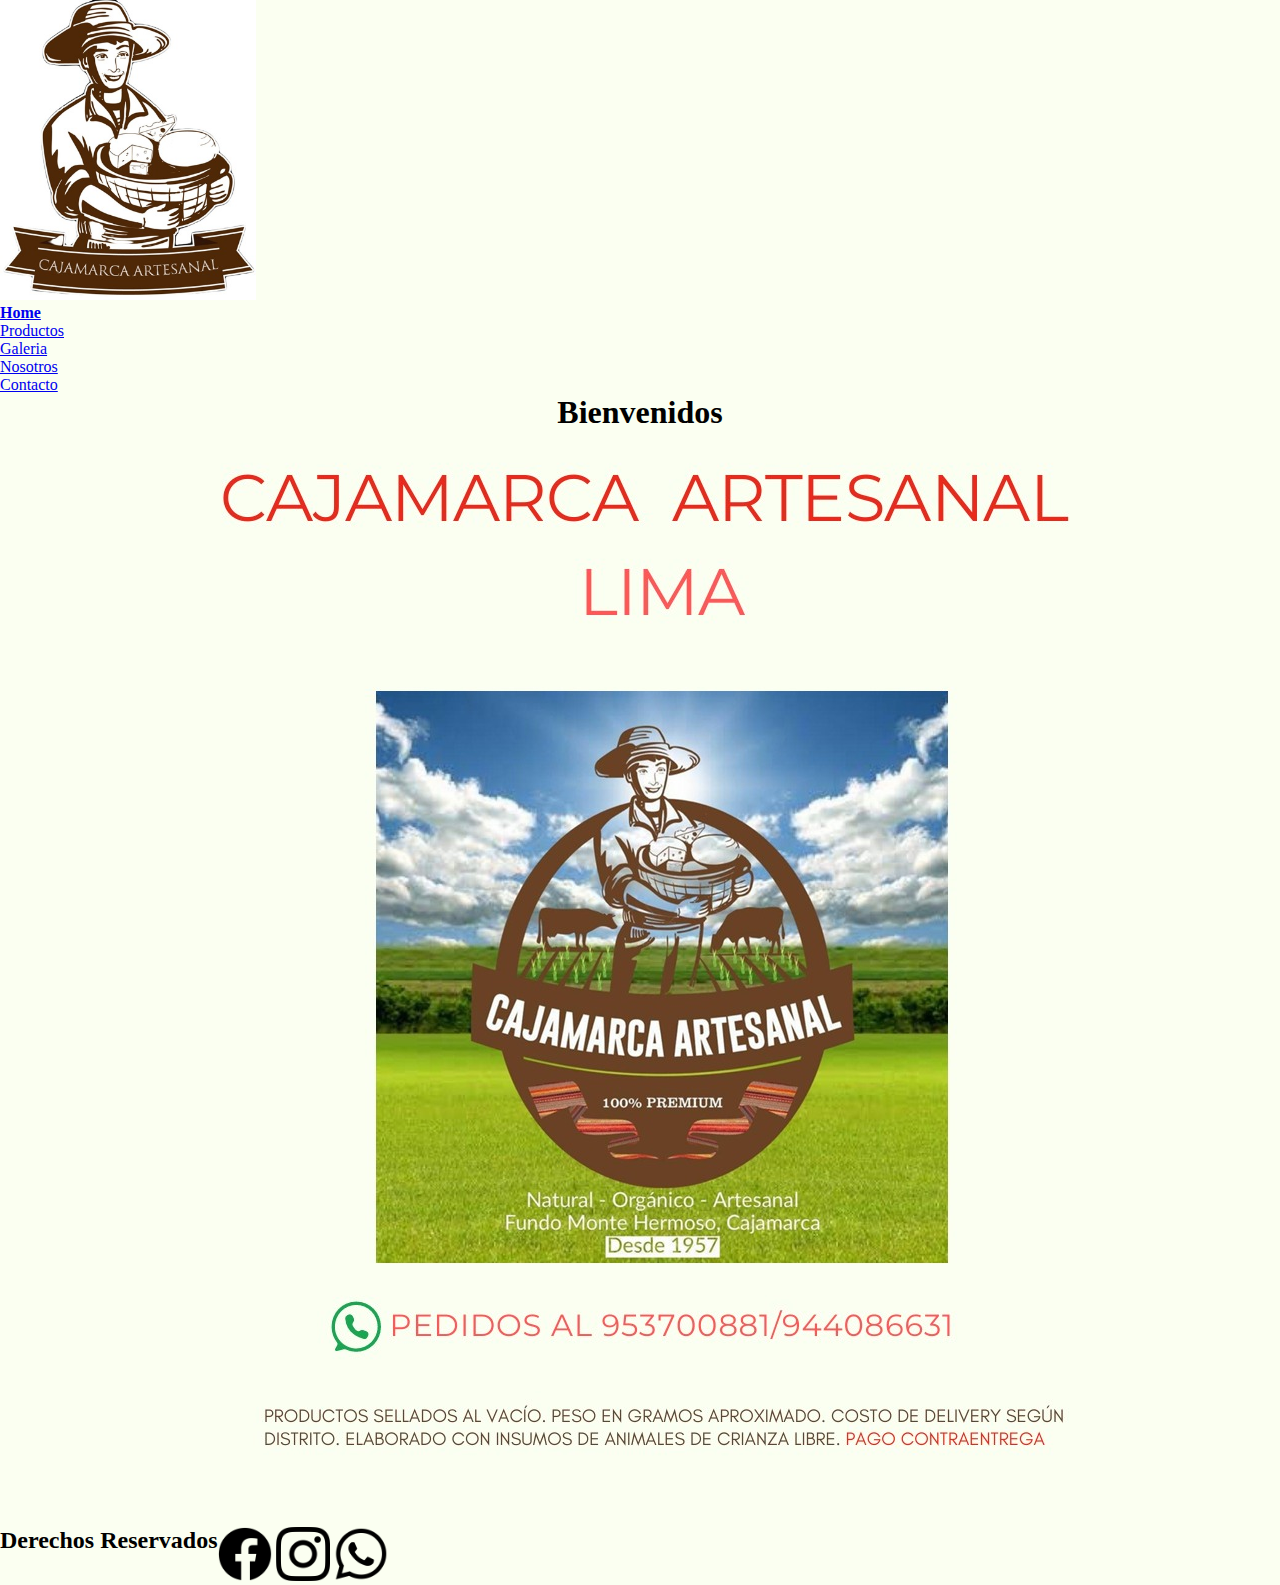
<file: index.html>
<!DOCTYPE html>
<html lang="es">
<head>
    <meta charset="UTF-8">
    <meta name="viewport" content="width=device-width, initial-scale=1.0">
    <title>Cajamarca Artesanal - Home</title>
    <link rel="stylesheet" href="./styles/main_estilos.css"/>
    <link rel="stylesheet" href="./styles/index_estilos.css"/>
</head>
<body>
    <header>
        <a href="./index.html">
            <img class="logo" src="./img/Logo.jpeg" alt="Logo"/>
        </a>
        <nav>
            <ul>
                <li class="activo">
                    <a href="./index.html" >Home</a>
                </li>                    
                <li>
                    <a href="./pages/productos.html" >Productos</a>
                </li>                    
                <li>
                    <a href="./pages/galeria.html" >Galeria</a>
                </li>
                <li>
                    <a href="./pages/quienes_somos.html" >Nosotros</a>
                </li>
                <li>
                    <a href="./pages/contacto.html" >Contacto</a>
                </li>
            </ul>
        </nav>
    </header>
    <main>
        <h1>Bienvenidos</h1>
        <section>            
            <img class="carrusel" src="./img/imghome.jpeg" alt="foto principal" />
        </section>
    </main>
    <footer>
        <div>
            <h2>Derechos Reservados</h2>
        </div>
        <div>
            <a><img class="iconos" src="./img/facebookicon.png" alt="Facebook" /></a>
            <a><img class="iconos" src="./img/instagramicon.png" alt="Instagram" /></a>
            <a><img class="iconos" src="./img/whatsappicon.png" alt="Whatsapp" /></a>
        </div>
    </footer>
</body>
</html>
</file>
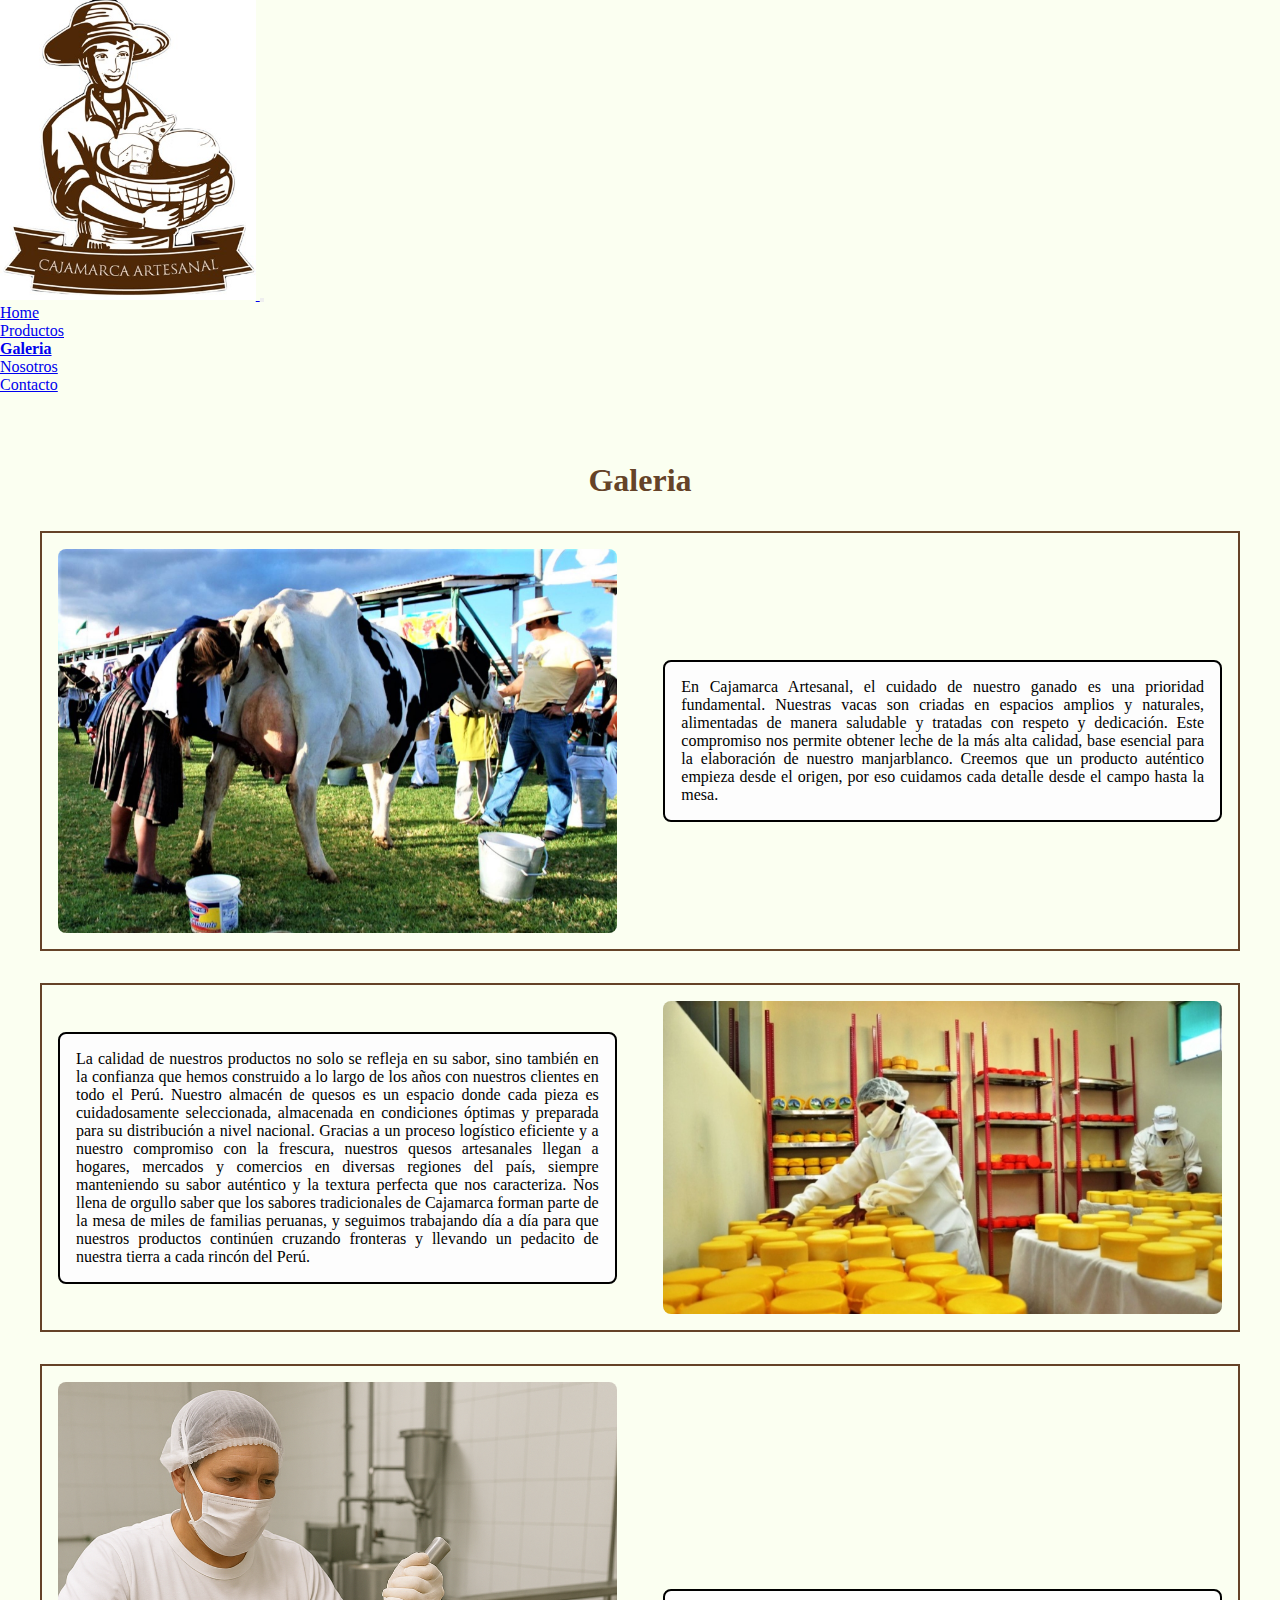
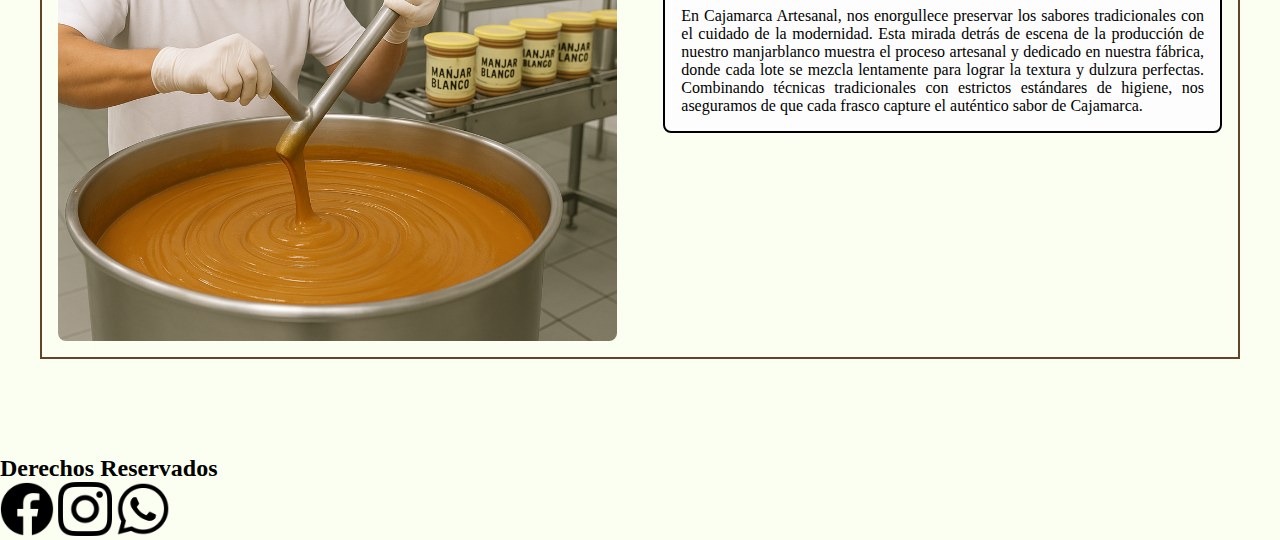
<file: pages/galeria.html>
<!DOCTYPE html>
<html lang="es">

<head>
    <meta charset="UTF-8">
    <meta name="viewport" content="width=device-width, initial-scale=1.0">
    <title>Cajamarca Artesanal - Galeria</title>
    <link href="https://cdn.jsdelivr.net/npm/bootstrap@5.3.6/dist/css/bootstrap.min.css" rel="stylesheet"
        integrity="sha384-4Q6Gf2aSP4eDXB8Miphtr37CMZZQ5oXLH2yaXMJ2w8e2ZtHTl7GptT4jmndRuHDT" crossorigin="anonymous">
    <link rel="stylesheet" href="../styles/styles.css"/>
</head>

<body>
    <header>
        <nav class="navbar navbar-expand-lg">
            <div class="container-fluid">
                <a href="../index.html">
                    <img class="logo navbar-brand img-fluid" src="../img/Logo.jpeg" alt="Logo" />
                </a>
                <button class="navbar-toggler" type="button" data-bs-toggle="collapse"
                    data-bs-target="#navbarSupportedContent" aria-controls="navbarSupportedContent"
                    aria-expanded="false" aria-label="Toggle navigation">
                    <span class="navbar-toggler-icon"></span>
                </button>
                <div class="collapse navbar-collapse" id="navbarSupportedContent">
                    <ul class="navbar-nav mx-auto mb-2 mb-lg-0">
                        <li class="nav-item">
                            <a class="nav-link" href="../index.html">Home</a>
                        </li>
                        <li class="nav-item">
                            <a class="nav-link" href="./productos.html">Productos</a>
                        </li>
                        <li class="nav-item">
                            <a class="nav-link active activo" href="./galeria.html">Galeria</a>
                        </li>
                        <li class="nav-item">
                            <a class="nav-link" href="./quienes_somos.html">Nosotros</a>
                        </li>
                        <li class="nav-item">
                            <a class="nav-link" aria-current="page" href="./contacto.html">Contacto</a>
                        </li>
                    </ul>
                </div>
            </div>
        </nav>
    </header>


    <main id="maing">
        <h1 class="text-center my-4">Galeria</h1>
        <div class="galeria-container">
        <section>
            <img  class="imagen" src="../img/vacalechera.jpg" alt="vaca" />
            <article>
                <p class="parrafo">En Cajamarca Artesanal, el cuidado de nuestro ganado es una prioridad fundamental. Nuestras vacas son criadas en espacios amplios y naturales, alimentadas de manera saludable y tratadas con respeto y dedicación. Este compromiso nos permite obtener leche de la más alta calidad, base esencial para la elaboración de nuestro manjarblanco. Creemos que un producto auténtico empieza desde el origen, por eso cuidamos cada detalle desde el campo hasta la mesa.</p>
            </article>
        </section>

        <section>
            <article>
                <p class="parrafo">La calidad de nuestros productos no solo se refleja en su sabor, sino también en la confianza que hemos construido a lo largo de los años con nuestros clientes en todo el Perú. Nuestro almacén de quesos es un espacio donde cada pieza es cuidadosamente seleccionada, almacenada en condiciones óptimas y preparada para su distribución a nivel nacional. Gracias a un proceso logístico eficiente y a nuestro compromiso con la frescura, nuestros quesos artesanales llegan a hogares, mercados y comercios en diversas regiones del país, siempre manteniendo su sabor auténtico y la textura perfecta que nos caracteriza. Nos llena de orgullo saber que los sabores tradicionales de Cajamarca forman parte de la mesa de miles de familias peruanas, y seguimos trabajando día a día para que nuestros productos continúen cruzando fronteras y llevando un pedacito de nuestra tierra a cada rincón del Perú.</p>
            </article>
            <img class="imagen" src="../img/almacenquesos.jpg" alt="quesos" />
        </section>

        <section>
            <img class="imagen" src="../img/manjarblanco.png" alt="manjarblanco" />
            <article>
                <p class="parrafo">En Cajamarca Artesanal, nos enorgullece preservar los sabores tradicionales con el cuidado de la modernidad. Esta mirada detrás de escena de la producción de nuestro manjarblanco muestra el proceso artesanal y dedicado en nuestra fábrica, donde cada lote se mezcla lentamente para lograr la textura y dulzura perfectas. Combinando técnicas tradicionales con estrictos estándares de higiene, nos aseguramos de que cada frasco capture el auténtico sabor de Cajamarca.</p>
            </article>
        </section>
        </div>
    </main>

    <footer class="py-3">
        <div class="container">
            <div class="row align-items-center">
                <div class="col-md-6 text-center text-md-start">
                    <h2 class="h5 mb-3 mb-md-0">Derechos Reservados</h2>
                </div>
                <div class="col-md-6 text-center text-md-end">
                    <a href="https://www.facebook.com/CajamarcaArtesanal" target="_blank"><img class="iconos me-2"
                            src="../img/facebookicon.png" alt="Facebook" /></a>
                    <a href="https://www.instagram.com/cajamarca_artesanal/" target="_blank"><img class="iconos me-2"
                            src="../img/instagramicon.png" alt="Instagram" /></a>
                    <a href="https://wa.me/51953700881" target="_blank"><img class="iconos" src="../img/whatsappicon.png"
                            alt="Whatsapp" /></a>
                </div>
            </div>
        </div>
    </footer>

    <script src="https://cdn.jsdelivr.net/npm/bootstrap@5.3.6/dist/js/bootstrap.bundle.min.js"
        integrity="sha384-j1CDi7MgGQ12Z7Qab0qlWQ/Qqz24Gc6BM0thvEMVjHnfYGF0rmFCozFSxQBxwHKO"
        crossorigin="anonymous"></script>
</body>

</html>
</file>
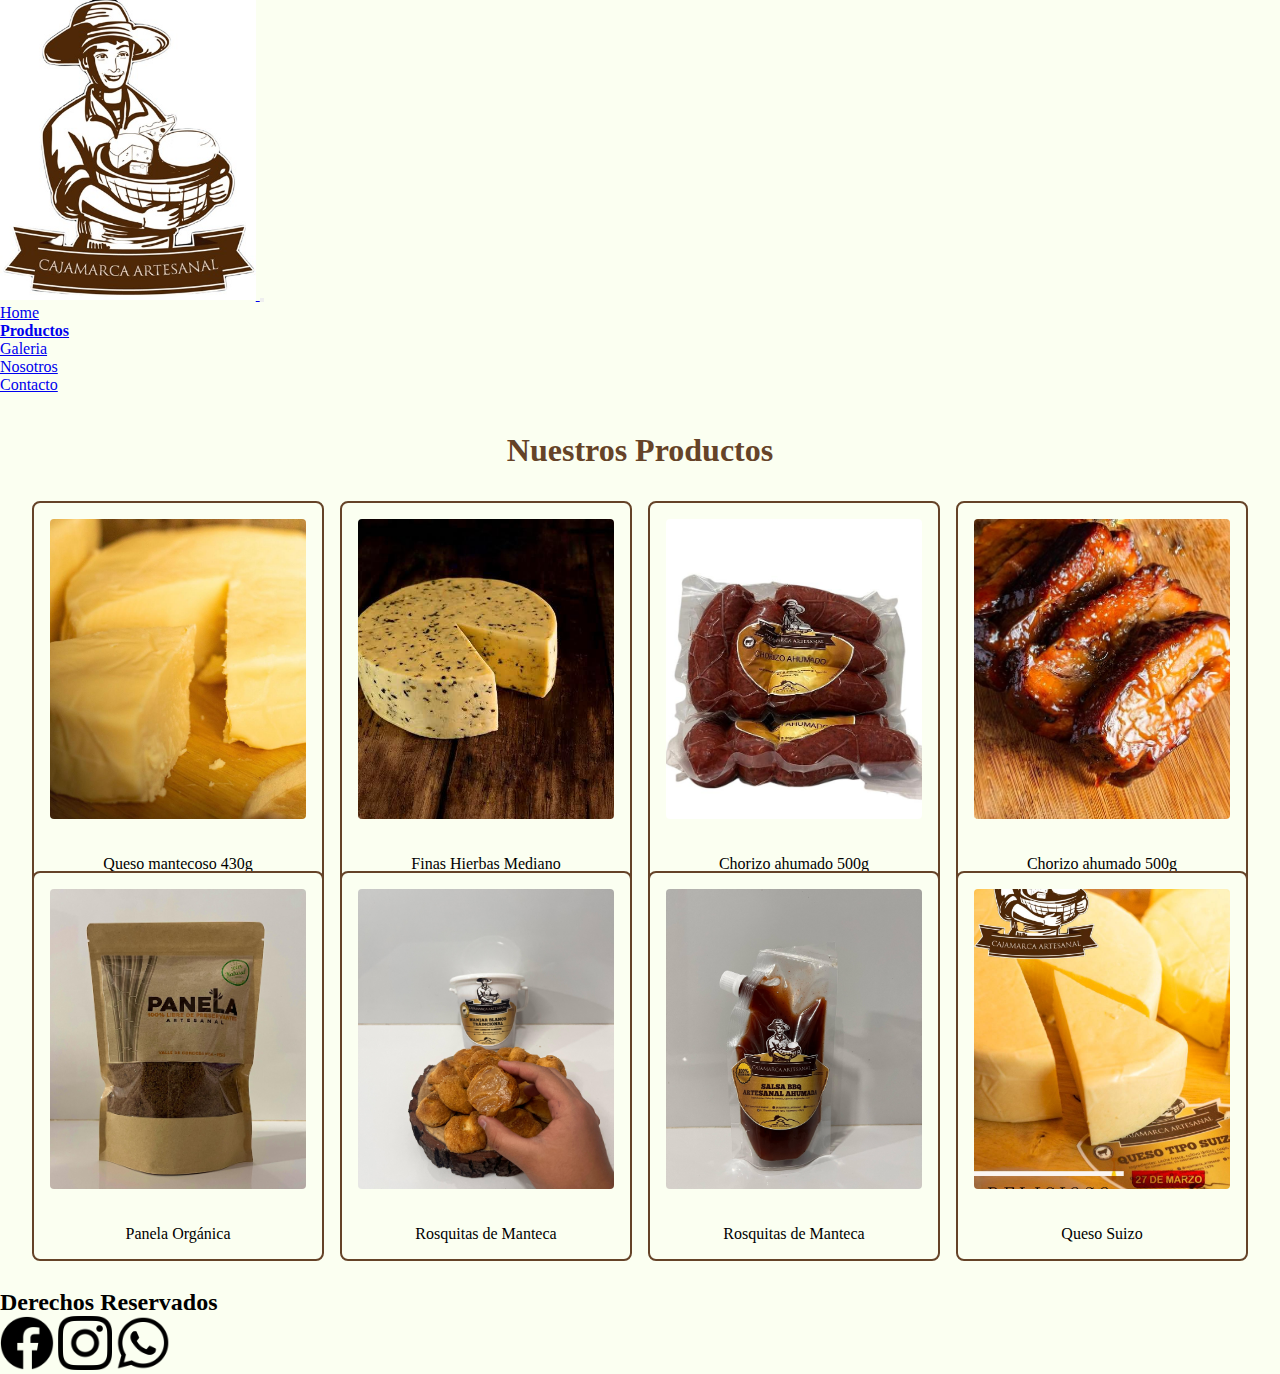
<file: pages/productos.html>
<!DOCTYPE html>
<html lang="es">
<head>
    <meta charset="UTF-8">
    <meta name="viewport" content="width=device-width, initial-scale=1.0">
    <title>Cajamarca Artesanal - Productos</title>
    <link href="https://cdn.jsdelivr.net/npm/bootstrap@5.3.6/dist/css/bootstrap.min.css" rel="stylesheet" integrity="sha384-4Q6Gf2aSP4eDXB8Miphtr37CMZZQ5oXLH2yaXMJ2w8e2ZtHTl7GptT4jmndRuHDT" crossorigin="anonymous">
    <link rel="stylesheet" href="../styles/styles.css"/>
</head>
<body>
    <header>
        <nav class="navbar navbar-expand-lg">
            <div class="container-fluid">
                <a href="../index.html">
                    <img class="logo navbar-brand img-fluid" src="../img/Logo.jpeg" alt="Logo" />
                </a>
                <button class="navbar-toggler" type="button" data-bs-toggle="collapse"
                    data-bs-target="#navbarSupportedContent" aria-controls="navbarSupportedContent"
                    aria-expanded="false" aria-label="Toggle navigation">
                    <span class="navbar-toggler-icon"></span>
                </button>
                <div class="collapse navbar-collapse" id="navbarSupportedContent">
                    <ul class="navbar-nav mx-auto mb-2 mb-lg-0">
                        <li class="nav-item">
                            <a class="nav-link" href="../index.html">Home</a>
                        </li>
                        <li class="nav-item">
                            <a class="nav-link active activo" aria-current="page" href="./productos.html">Productos</a>
                        </li>
                        <li class="nav-item">
                            <a class="nav-link" href="./galeria.html">Galeria</a>
                        </li>
                        <li class="nav-item">
                            <a class="nav-link" href="./quienes_somos.html">Nosotros</a>
                        </li>
                        <li class="nav-item">
                            <a class="nav-link" href="./contacto.html">Contacto</a>
                        </li>
                    </ul>
                </div>
            </div>
        </nav>
    </header>

    <main>
        <h1 class="text-center my-4">Nuestros Productos</h1>
        <section id="sectionp">
            <figure>
                <img class="producto-img" src="../img/queso.jpeg" alt="Queso" />
                <figcaption>Queso mantecoso 430g</figcaption>
            </figure>
            <figure>
                <img class="producto-img" src="../img/quesofinashierbas.jpeg" alt="Queso Finas hierbas" />
                <figcaption>Finas Hierbas Mediano</figcaption>
            </figure>
            <figure>
                <img class="producto-img" src="../img/chorizoahumado.jpeg" alt="chorizoahumado"/>
                <figcaption>Chorizo ahumado 500g</figcaption>
            </figure>
            <figure>
                <img class="producto-img" src="../img/panceta.jpeg" alt="Panceta"/>
                <figcaption>Chorizo ahumado 500g</figcaption>
            </figure>
            <figure>
                <img class="producto-img" src="../img/panela.jpeg" alt="Panela"/>
                <figcaption>Panela Orgánica</figcaption>
            </figure>
            <figure>
                <img class="producto-img" src="../img/roscasconmanjar.jpeg" alt="Roscas"/>
                <figcaption>Rosquitas de Manteca</figcaption>
            </figure>
            <figure>
                <img class="producto-img" src="../img/salsabbq.jpeg" alt="Roscas"/>
                <figcaption>Rosquitas de Manteca</figcaption>
            </figure>
            <figure>
                <img class="producto-img" src="../img/quesosuizo.jpeg" alt="Suizo"/>
                <figcaption>Queso Suizo</figcaption>
            </figure>
        </section>
    </main>

    <footer class="py-3">
        <div class="container">
            <div class="row align-items-center">
                <div class="col-md-6 text-center text-md-start">
                    <h2 class="h5 mb-3 mb-md-0">Derechos Reservados</h2>
                </div>
                <div class="col-md-6 text-center text-md-end">
                    <a href="https://www.facebook.com/CajamarcaArtesanal" target="_blank"><img class="iconos me-2"
                            src="../img/facebookicon.png" alt="Facebook" /></a>
                    <a href="https://www.instagram.com/cajamarca_artesanal/" target="_blank"><img class="iconos me-2"
                            src="../img/instagramicon.png" alt="Instagram" /></a>
                    <a href="https://wa.me/51953700881" target="_blank"><img class="iconos" src="../img/whatsappicon.png"
                            alt="Whatsapp" /></a>
                </div>
            </div>
        </div>
    </footer>

    <script src="https://cdn.jsdelivr.net/npm/bootstrap@5.3.6/dist/js/bootstrap.bundle.min.js" integrity="sha384-j1CDi7MgGQ12Z7Qab0qlWQ/Qqz24Gc6BM0thvEMVjHnfYGF0rmFCozFSxQBxwHKO" crossorigin="anonymous"></script>
</body>
</html>
</file>
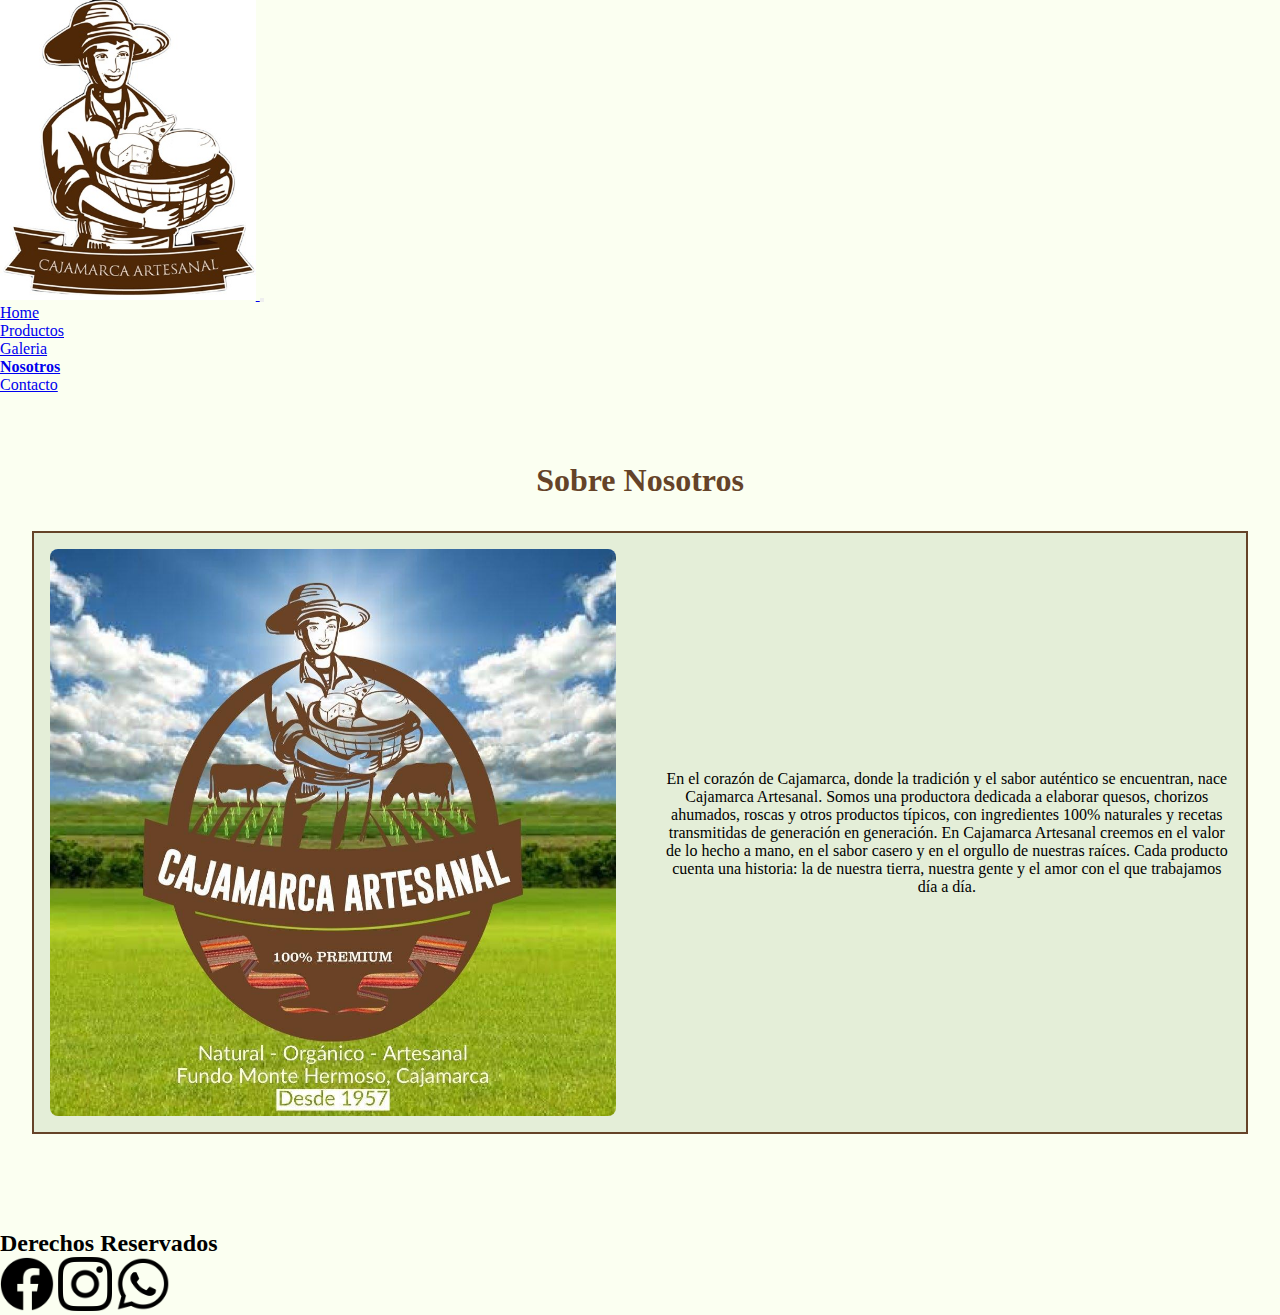
<file: pages/quienes_somos.html>
<!DOCTYPE html>
<html lang="es">

<head>
    <meta charset="UTF-8">
    <meta name="viewport" content="width=device-width, initial-scale=1.0">
    <title>Cajamarca Artesanal - Nosotros</title>
    <link href="https://cdn.jsdelivr.net/npm/bootstrap@5.3.6/dist/css/bootstrap.min.css" rel="stylesheet"
        integrity="sha384-4Q6Gf2aSP4eDXB8Miphtr37CMZZQ5oXLH2yaXMJ2w8e2ZtHTl7GptT4jmndRuHDT" crossorigin="anonymous">
    <link rel="stylesheet" href="../styles/styles.css"/>
</head>

<body>
    <header>
        <nav class="navbar navbar-expand-lg">
            <div class="container-fluid">
                <a href="../index.html">
                    <img class="logo navbar-brand img-fluid" src="../img/Logo.jpeg" alt="Logo" />
                </a>
                <button class="navbar-toggler" type="button" data-bs-toggle="collapse"
                    data-bs-target="#navbarSupportedContent" aria-controls="navbarSupportedContent"
                    aria-expanded="false" aria-label="Toggle navigation">
                    <span class="navbar-toggler-icon"></span>
                </button>
                <div class="collapse navbar-collapse" id="navbarSupportedContent">
                    <ul class="navbar-nav mx-auto mb-2 mb-lg-0">
                        <li class="nav-item">
                            <a class="nav-link" href="../index.html">Home</a>
                        </li>
                        <li class="nav-item">
                            <a class="nav-link" href="./productos.html">Productos</a>
                        </li>
                        <li class="nav-item">
                            <a class="nav-link" href="./galeria.html">Galeria</a>
                        </li>
                        <li class="nav-item">
                            <a class="nav-link active activo" aria-current="page" href="./quienes_somos.html">Nosotros</a>
                        </li>
                        <li class="nav-item">
                            <a class="nav-link" href="./contacto.html">Contacto</a>
                        </li>
                    </ul>
                </div>
            </div>
        </nav>
    </header>
    <main id="mainn">
        <h1 class="text-center my-4">Sobre Nosotros</h1>
        <section>
        <img class="imagen" src="../img/Logowfondo.jpg" alt="nosotros" />
        <article>
            <p class="parrafo">
                En el corazón de Cajamarca, donde la tradición y el sabor auténtico se encuentran, nace Cajamarca
                Artesanal. Somos una productora dedicada a elaborar quesos, chorizos ahumados, roscas y otros productos
                típicos, con ingredientes 100% naturales y recetas transmitidas de generación en generación. En
                Cajamarca Artesanal creemos en el valor de lo hecho a mano, en el sabor casero y en el orgullo de
                nuestras raíces. Cada producto cuenta una historia: la de nuestra tierra, nuestra gente y el amor con el
                que trabajamos día a día.
            </p>
        </article>
        </section>
    </main>
    <footer class="py-3">
        <div class="container">
            <div class="row align-items-center">
                <div class="col-md-6 text-center text-md-start">
                    <h2 class="h5 mb-3 mb-md-0">Derechos Reservados</h2>
                </div>
                <div class="col-md-6 text-center text-md-end">
                    <a href="https://www.facebook.com/CajamarcaArtesanal" target="_blank"><img class="iconos me-2"
                            src="../img/facebookicon.png" alt="Facebook" /></a>
                    <a href="https://www.instagram.com/cajamarca_artesanal/" target="_blank"><img class="iconos me-2"
                            src="../img/instagramicon.png" alt="Instagram" /></a>
                    <a href="https://wa.me/51953700881" target="_blank"><img class="iconos" src="../img/whatsappicon.png"
                            alt="Whatsapp" /></a>
                </div>
            </div>
        </div>
    </footer>

    <script src="https://cdn.jsdelivr.net/npm/bootstrap@5.3.6/dist/js/bootstrap.bundle.min.js"
        integrity="sha384-j1CDi7MgGQ12Z7Qab0qlWQ/Qqz24Gc6BM0thvEMVjHnfYGF0rmFCozFSxQBxwHKO"
        crossorigin="anonymous"></script>
</body>

</html>
</file>
<file: styles/main_estilos.css>
* {
    margin: 0;
    padding: 0;
}

body {
    background-color: #fbfff1;
}

.logo {
    max-height: 300px;
}

nav {
    background-color: #fbfff1;
}

.activo {
    font-weight: bolder;
    background-color: #fbfff1;
}

/* .activo a{
    font-weight: bolder;
    color: #654328;
    } */

.iconos {
    max-height: 54px;
}

footer {
    display: flex;
    flex-flow: row wrap;
    margin-top: 2rem;
}
</file>
<file: styles/index_estilos.css>
section{
    display: flex;
    justify-content: center;
    background-color: #fbfff1;
}

h1{
    text-align: center;
}

.flechita{
    background-color: #654328;
}
</file>
<file: styles/styles.css>
* {
  margin: 0;
  padding: 0;
}

body {
  background-color: #fbfff1;
}

h1 {
  margin-top: 3%;
  color: #654328;
  text-align: center;
  font-weight: bold;
}

section article {
  flex: 1 1 45%;
  max-width: 48%;
}
section .imagen {
  flex: 1 1 45%;
  max-width: 48%;
  width: 100%;
  height: auto;
  border-radius: 8px;
  object-fit: cover;
}

header nav {
  background-color: #fbfff1;
}
header nav .logo {
  max-height: 300px;
}
header nav .activo {
  font-weight: bolder;
  background-color: #fbfff1;
}

footer {
  display: flex;
  flex-flow: row wrap;
  margin-top: 2rem;
}
footer .iconos {
  max-height: 54px;
}

* {
  margin: 0;
  padding: 0;
}

body {
  background-color: #fbfff1;
}

h1 {
  margin-top: 3%;
  color: #654328;
  text-align: center;
  font-weight: bold;
}

section article {
  flex: 1 1 45%;
  max-width: 48%;
}
section .imagen {
  flex: 1 1 45%;
  max-width: 48%;
  width: 100%;
  height: auto;
  border-radius: 8px;
  object-fit: cover;
}

form {
  background-color: rgba(255, 255, 255, 0.9);
  padding: 2rem;
  border-radius: 10px;
  box-sizing: border-box;
  box-shadow: 0 0 10px rgba(0, 0, 0, 0.1);
}
@media (max-width: 768px) {
  form {
    padding: 1rem;
  }
}
form .boton {
  border-color: #654328;
  font-size: larger;
  background-color: #654328;
}
form .boton:hover {
  font-weight: bold;
  background-color: #fbfff1;
  color: #654328;
}
@media (max-width: 768px) {
  form .boton {
    width: 100%;
  }
}

@media (max-width: 768px) {
  .object-fit-cover {
    object-fit: cover;
  }
}

* {
  margin: 0;
  padding: 0;
}

body {
  background-color: #fbfff1;
}

h1 {
  margin-top: 3%;
  color: #654328;
  text-align: center;
  font-weight: bold;
}

section article {
  flex: 1 1 45%;
  max-width: 48%;
}
section .imagen {
  flex: 1 1 45%;
  max-width: 48%;
  width: 100%;
  height: auto;
  border-radius: 8px;
  object-fit: cover;
}

#maing {
  padding: 2rem;
}
#maing .galeria-container {
  max-width: 1200px;
  margin: 0 auto;
}
#maing .galeria-container section {
  display: flex;
  justify-content: space-between;
  align-items: center;
  flex-wrap: wrap;
  margin: 2rem auto;
  border: 2px solid #654328;
  padding: 1rem;
  gap: 1rem;
  max-width: 1200px;
}
#maing .galeria-container section .parrafo {
  margin: 0;
  padding: 1rem;
  border: 2px solid black;
  background-color: #fdfdfd;
  border-radius: 8px;
  text-align: justify;
}
@media (max-width: 768px) {
  #maing .galeria-container section {
    flex-direction: column;
  }
  #maing .galeria-container section img, #maing .galeria-container section article {
    max-width: 100%;
    flex: 1 1 100%;
  }
}

#indexsection {
  display: flex;
  justify-content: center;
  background-color: #fbfff1;
}

.container {
  justify-content: center;
}

.carousel-inner {
  max-width: 1062px;
}

.flechita {
  background-color: #654328;
}

* {
  margin: 0;
  padding: 0;
}

body {
  background-color: #fbfff1;
}

h1 {
  margin-top: 3%;
  color: #654328;
  text-align: center;
  font-weight: bold;
}

section article {
  flex: 1 1 45%;
  max-width: 48%;
}
section .imagen {
  flex: 1 1 45%;
  max-width: 48%;
  width: 100%;
  height: auto;
  border-radius: 8px;
  object-fit: cover;
}

#mainn {
  text-align: center;
  padding: 2rem;
}
#mainn section {
  display: flex;
  justify-content: space-between;
  align-items: center;
  flex-wrap: wrap;
  margin: 2rem auto;
  border: 2px solid #654328;
  padding: 1rem;
  gap: 1rem;
  max-width: 1200px;
  background-color: rgb(228, 238, 216);
}
@media (max-width: 768px) {
  #mainn section {
    flex-direction: column;
  }
  #mainn section img, #mainn section article {
    max-width: 100%;
    flex: 1 1 100%;
  }
}

#sectionp {
  display: grid;
  gap: 1rem;
  padding: 2rem;
  grid-template-columns: 1fr;
}
@media (min-width: 600px) {
  #sectionp {
    grid-template-columns: repeat(2, 1fr);
  }
}
@media (min-width: 900px) {
  #sectionp {
    grid-template-columns: repeat(3, 1fr);
  }
}
@media (min-width: 1200px) {
  #sectionp {
    grid-template-columns: repeat(4, 1fr);
  }
}

figure {
  display: flex;
  flex-direction: column;
  justify-content: space-between;
  height: 100%;
  margin: 0;
  text-align: center;
  border: 2px solid #654328;
  background-color: #fbfff1;
  padding: 1rem;
  border-radius: 8px;
}
figure .producto-img {
  width: 100%;
  height: 300px;
  object-fit: cover;
  border-radius: 4px;
}

.bigger:hover {
  animation: bigger 2s ease;
  animation-fill-mode: forwards;
}

@keyframes bigger {
  0% {
    scale: 1;
  }
  100% {
    scale: 1.2;
  }
}

/*# sourceMappingURL=styles.css.map */
</file>
